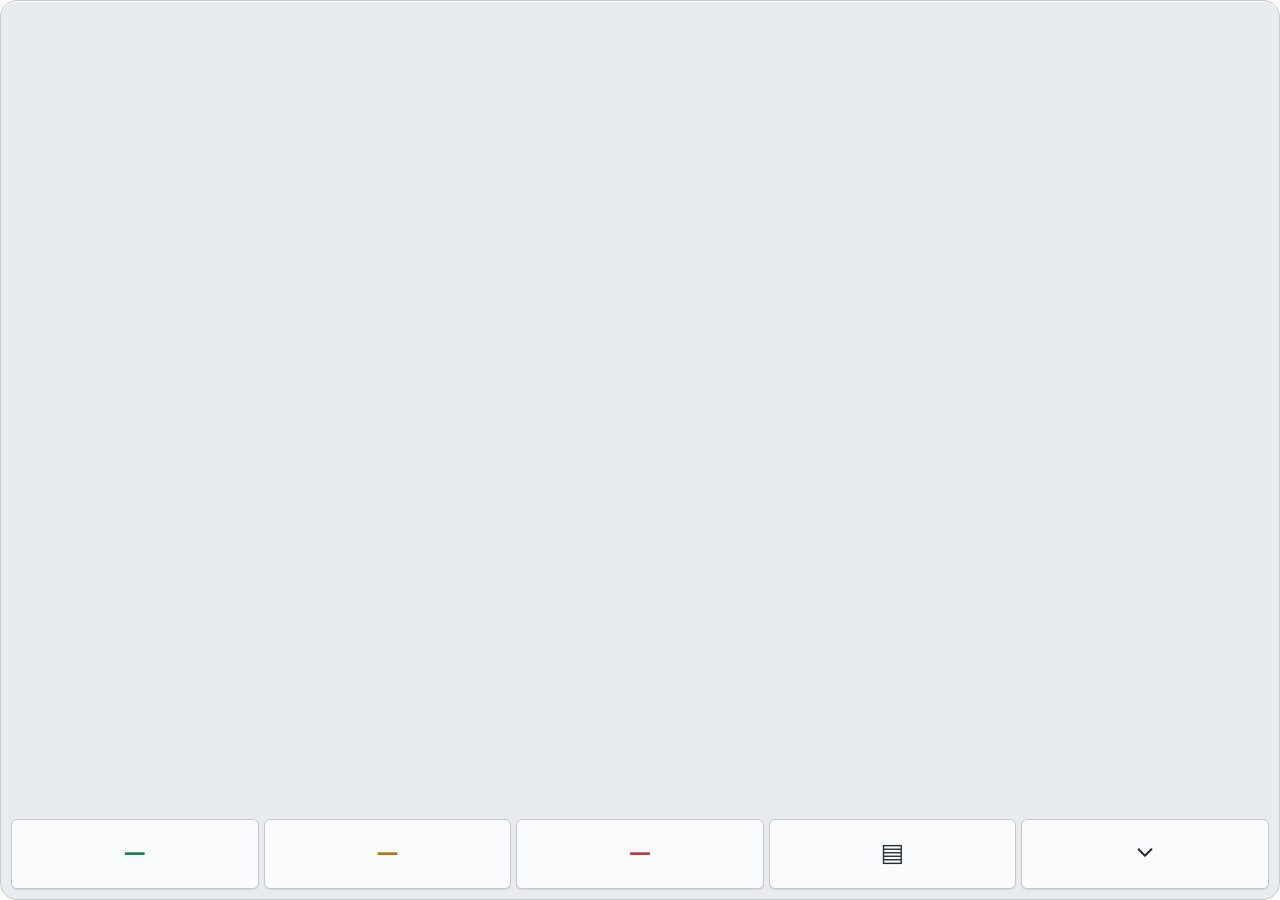
<file: apps/desktop/ui/index.html>
<!doctype html>
<html lang="en" dir="ltr">
<head>
  <meta charset="utf-8">
  <link rel="icon" type="image/png" href="./icon.png">
  <meta name="viewport" content="width=device-width,initial-scale=1">
  <title>CFVigil</title>
  <link rel="stylesheet" href="./style.css">
  <script type="module" src="./app.mjs"></script>
</head>
<body>
  <main id="card" class="card" data-view="compact">
    <section id="drawer" class="drawer" hidden data-i18n-aria-label="card.drawerLabel">
      <div id="provider-warning" class="provider-warning" role="status" hidden></div>
      <div id="resource-list" class="rows" role="list" data-i18n-aria-label="card.listLabel"></div>
    </section>
    <div id="search-row" class="search-row" hidden>
      <input id="search" autocomplete="off" data-i18n-placeholder="card.searchPlaceholder" data-i18n-aria-label="card.searchLabel">
    </div>
    <div id="announcement" class="sr-only" role="status" aria-live="polite" aria-atomic="true"></div>
    <div class="actions" data-i18n-aria-label="card.actionsLabel">
      <div class="metric metric-healthy"><strong id="healthy">—</strong><span data-i18n="card.healthy"></span></div>
      <div class="metric metric-deploying"><strong id="deploying">—</strong><span data-i18n="card.deploying"></span></div>
      <div class="metric metric-issues"><strong id="issues">—</strong><span data-i18n="card.issues"></span></div>
      <button id="toggle-list" class="action" type="button" aria-pressed="false" aria-expanded="false" aria-controls="drawer" data-i18n-title="card.toggleTitle"><span class="glyph glyph-sync" aria-hidden="true"><span class="glyph-resources">▤</span><svg class="glyph-spinner" viewBox="0 0 24 24" focusable="false"><path d="M21 12a9 9 0 1 1-6.219-8.56"/></svg></span><span data-i18n="card.resources"></span></button>
      <button id="hide" class="action" type="button" data-i18n-title="card.hideTitle"><span class="glyph glyph-chevron" aria-hidden="true"><svg viewBox="0 0 24 24" focusable="false"><path d="m5 9 7 7 7-7"/></svg></span><span data-i18n="card.hide"></span></button>
    </div>
  </main>
</body>
</html>
</file>
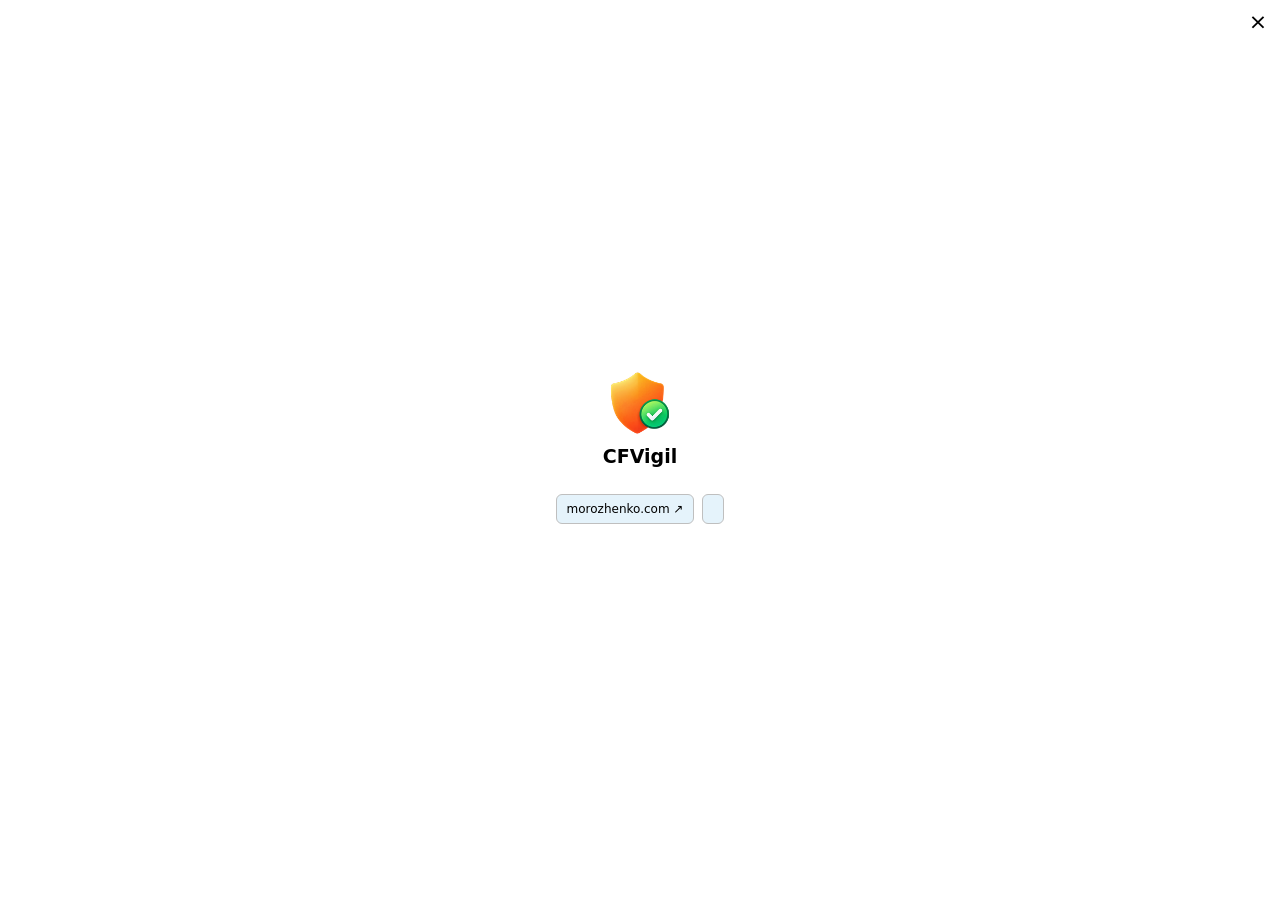
<file: apps/desktop/ui/about.html>
<!doctype html>
<html lang="en" dir="ltr">
<head>
  <meta charset="utf-8">
  <meta name="viewport" content="width=device-width,initial-scale=1">
  <link rel="icon" type="image/png" href="./icon.png">
  <title data-i18n="about.title"></title>
  <link rel="stylesheet" href="./about.css">
  <script type="module" src="./about.mjs"></script>
</head>
<body>
  <div id="about-drag-area" class="about-drag-area" aria-hidden="true"></div>
  <button id="about-close" class="about-close" type="button" data-i18n-title="about.close" data-i18n-aria-label="about.close" aria-label="Close">×</button>
  <main class="about">
    <img src="./icon.png" width="72" height="72" alt="" aria-hidden="true" draggable="false">
    <h1 data-i18n="about.name">CFVigil</h1>
    <p id="about-version" aria-live="polite"></p>
    <p data-i18n="about.copyright"></p>
    <div class="about-links">
      <button id="about-website" type="button">morozhenko.com ↗</button>
      <button id="about-source" type="button" data-i18n="about.source"></button>
    </div>
    <p data-i18n="about.license"></p>
  </main>
</body>
</html>
</file>
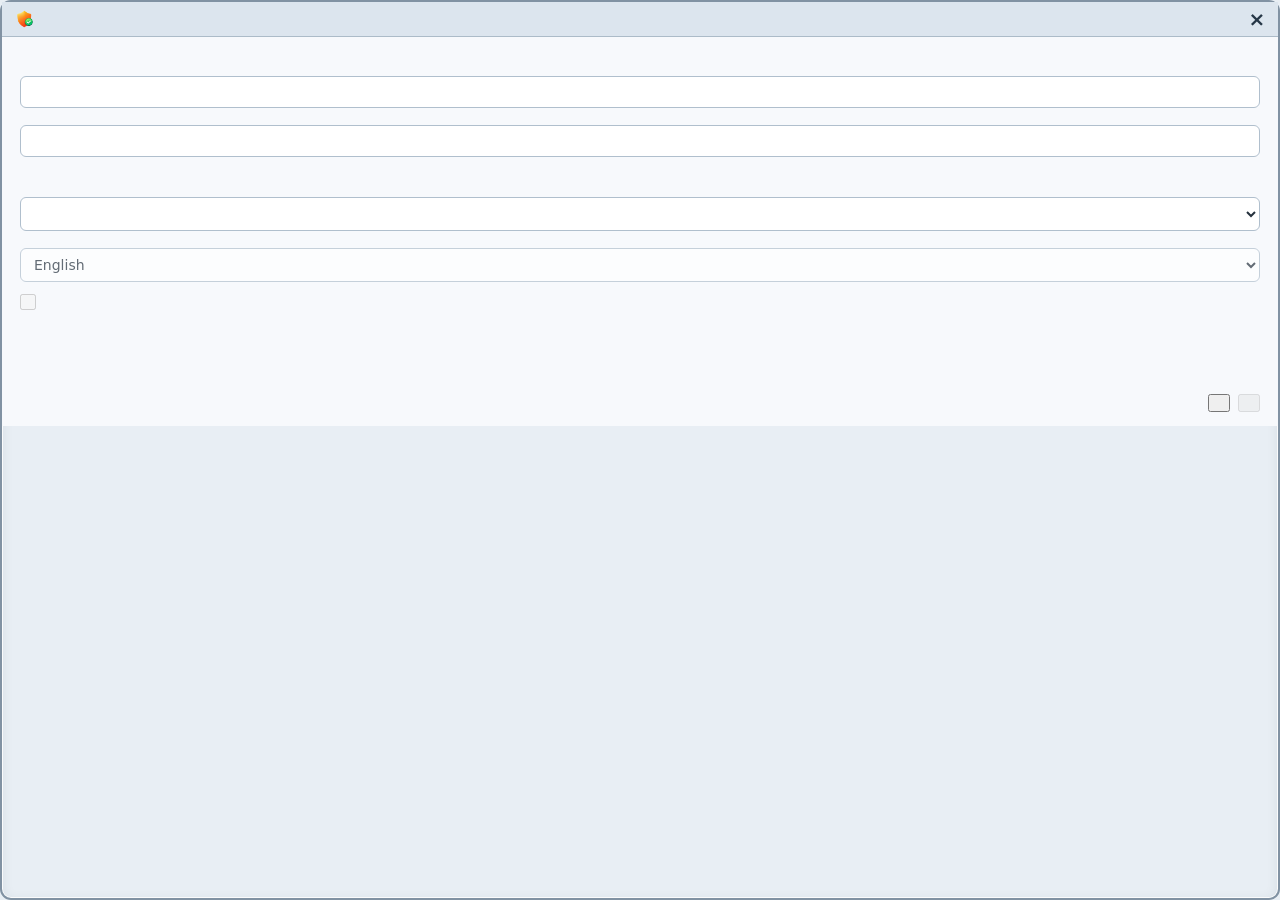
<file: apps/desktop/ui/settings.html>
<!doctype html>
<html lang="en" dir="ltr">
<head>
  <meta charset="utf-8">
  <link rel="icon" type="image/png" href="./icon.png">
  <title data-i18n="settings.title"></title>
  <link rel="stylesheet" href="./window.css">
  <script type="module" src="./settings.mjs"></script>
</head>
<body class="settings-page">
  <header class="window-header" id="settings-drag-area">
    <span class="window-brand"><img src="./icon.png" alt="" aria-hidden="true" draggable="false" class="window-brand-icon"><span data-i18n="settings.title"></span></span>
    <button type="button" id="close-settings" class="window-close" data-i18n-title="settings.cancel"
      data-i18n-aria-label="settings.cancel" aria-label="Close Settings">×</button>
  </header>
  <main class="settings-content">
  <h2 data-i18n="settings.connection"></h2>
  <form id="form">
    <label><span data-i18n="settings.account"></span><input id="account" data-i18n-placeholder="settings.accountPlaceholder" autocomplete="off"></label>
    <label><span data-i18n="settings.token"></span><input id="token" type="password" autocomplete="new-password" data-i18n-placeholder="settings.tokenPlaceholder" aria-describedby="token-status"><span id="token-status" class="hint" role="status" aria-live="polite"></span></label>
    <label><span data-i18n="settings.interval"></span><select id="interval">
      <option value="60" data-i18n="settings.oneMinute"></option>
      <option value="180" data-i18n="settings.threeMinutes"></option>
      <option value="300" data-i18n="settings.fiveMinutes"></option>
      <option value="600" data-i18n="settings.tenMinutes"></option>
    </select></label>
    <label><span data-i18n="settings.language"></span><select id="language" disabled></select></label>
    <label class="toggle"><input id="autostart" type="checkbox" disabled><span data-i18n="settings.autostart"></span></label>
    <p id="autostart-hint" class="hint" data-i18n="settings.checkingAutostart"></p>
    <p class="hint" data-i18n="settings.tokenHelp"></p>
    <div id="message" role="status" aria-live="polite"><span id="save-spinner" class="save-spinner" hidden aria-hidden="true"></span><span id="message-text"></span></div>
    <div class="footer"><button type="button" id="cancel" data-i18n="settings.cancel"></button><button type="submit" data-i18n="settings.apply"></button></div>
  </form>
  </main>
</body>
</html>
</file>
<file: apps/desktop/ui/style.css>
:root{font-family:system-ui,"Segoe UI",sans-serif;font-size:14px;color-scheme:light}
*{box-sizing:border-box}
html,body{margin:0;width:100%;height:100%;overflow:hidden;background:transparent;color:#252d36}
button,input{font:inherit}
button{cursor:pointer}
[hidden]{display:none!important}
.card{width:100%;height:100%;display:flex;flex-direction:column;justify-content:flex-end;gap:7px;padding:10px;background:#e9ecef;border:1px solid #c7cbd0;border-radius:17px;box-shadow:inset 0 1px 0 #fffc;position:relative;overflow:hidden}
.drawer{display:flex;flex:1;min-height:0;border-bottom:1px solid #cdd2d8}
.rows{width:100%;flex:1;overflow-y:auto;overflow-x:hidden;min-height:0}
.resource-row{display:flex;gap:8px;align-items:center;min-height:36px;padding:3px 5px;border-bottom:1px solid #d6dade;font-size:13px}
.resource-row.focused{background:#d4eafb}
.resource-name{flex:1;white-space:nowrap;overflow:hidden;text-overflow:ellipsis}
.resource-time{color:#77808a;font-size:12px;font-variant-numeric:tabular-nums;min-width:28px;text-align:right}
.lamp{flex:none;border-radius:50%;width:12px;height:12px;background:#9da5af;border:1px solid #0002}
.lamp.healthy{background:#27a35c}.lamp.deploying{background:#e2aa32}.lamp.failed{background:#d84947}
.more{flex:none;border:0;border-radius:5px;background:transparent;font-size:22px;width:28px;height:28px;line-height:20px}
.more:hover{background:#dce6ec}
.resource-menu{position:absolute;z-index:10;background:#fff;border:1px solid #c6cbd1;border-radius:6px;padding:4px;box-shadow:0 5px 10px #0002;max-width:calc(100% - 8px)}
.resource-menu button{background:transparent;border:0;padding:7px 10px;text-align:left;min-width:150px}
.search-row{padding:2px 3px 6px}
.search-row input{width:100%;border-radius:6px;background:#fff;border:1px solid #cbd1d7;padding:7px 9px;outline-offset:2px;font-size:13px}
.actions{display:grid;grid-template-columns:repeat(5,minmax(0,1fr));gap:5px;flex:none}
.metric,.action{border:1px solid #c5c9ce;border-radius:6px;background:#fafbfc;box-shadow:0 1px 1px #00000019;height:70px;display:flex;flex-direction:column;align-items:center;justify-content:center;gap:4px}
.metric strong{font-size:22px;font-weight:650;font-variant-numeric:tabular-nums}
.metric span,.action{font-size:11px}
.metric-healthy strong{color:#16824a}.metric-deploying strong{color:#b47b0c}.metric-issues strong{color:#ba3d39}
.action{padding:4px 0;color:inherit}
.action:hover{background:#eaf5fc;border-color:#81bfe5}
.action[aria-pressed="true"]{background:#d1e9f7;border-color:#78bde9}
.glyph{font-size:25px;line-height:26px}
.glyph-chevron{display:grid;place-items:center;width:26px;height:26px;flex:none;line-height:1}
.glyph-chevron svg{display:block;width:22px;height:22px;fill:none;stroke:currentColor;stroke-width:2.2;stroke-linecap:round;stroke-linejoin:round}
.action.blink{animation:alert-pulse 1s ease-in-out infinite}
@keyframes alert-pulse{0%,100%{background:#fafbfc}50%{background:#f4bdb3;border-color:#d84947}}
.sr-only{position:absolute!important;width:1px;height:1px;padding:0;margin:-1px;overflow:hidden;clip-path:inset(50%);white-space:nowrap;border:0}
.empty{padding:12px;text-align:center;color:#697581;font-size:12px}
@media(prefers-reduced-motion:reduce){.action.blink{animation:none;background:#ffe1d9}}

/* The flyout is hosted by the card, not its overflow-clipped resource rows. */
.resource-row:focus-within{background:#d4eafb}
.more[aria-expanded="true"]{background:#dce6ec}
.resource-menu button:focus-visible,.more:focus-visible,.action:focus-visible,
.search-row input:focus-visible{outline:2px solid #126eac;outline-offset:2px}
.resource-menu button:hover,.resource-menu button:focus-visible{background:#eaf5fc}

/* Provider identifiers remain directionally isolated in future RTL layouts. */
.resource-name{unicode-bidi:isolate;direction:auto}
.resource-time{direction:ltr;unicode-bidi:isolate}
html[dir="rtl"] .resource-row{direction:rtl}
html[dir="rtl"] .actions{direction:rtl}

/* Background-only titleless dragging, including expanded drawer. */
.card{cursor:grab}
.card:active{cursor:grabbing}
.card button,.card input,.card select{cursor:pointer}
.card[data-view="compact"]{justify-content:flex-end;align-content:flex-end}

/* Compact height is exactly 70px actions + 2×10px padding + 2px border. */
.card[data-view="compact"]{gap:0}

/* Text selection competes with native card/window dragging in WebKitGTK.
   Keep the document inert, but allow editing and selection in real inputs. */
html, body, body * { -webkit-user-select:none; user-select:none; }
input:not([type="checkbox"]), textarea, [contenteditable="true"] {
  -webkit-user-select:text;
  user-select:text;
}

/* Provider diagnostics are displayed only within the expanded list.
   Do not cover the five compact controls or pretend partial data is healthy. */
.drawer{flex-direction:column}
.provider-warning{flex:none;max-height:74px;overflow-y:auto;padding:6px 9px;
  font-size:11px;line-height:1.4;background:#fff1d6;color:#533b15;
  border-bottom:1px solid #e5c68e;overflow-wrap:anywhere}


/* Real clickable scroll track, separated from the row action ellipsis.
   The native drag handler excludes #drawer, so thumb/track and row text
   own their pointer input on both WebKitGTK and Windows WebView2. */
.rows{
  scrollbar-gutter:stable;
  padding-inline-end:7px;
  overscroll-behavior:contain;
  scrollbar-width:auto;
  scrollbar-color:#98a9b8 #dfe5eb;
  cursor:default;
}
.rows::-webkit-scrollbar{width:13px;height:13px}
.rows::-webkit-scrollbar-track{
  background:#dfe5eb;border-radius:8px
}
.rows::-webkit-scrollbar-thumb{
  background:#98a9b8;border:3px solid #dfe5eb;border-radius:8px;
  min-height:28px;
}
.rows::-webkit-scrollbar-thumb:hover{background:#607d94}
.rows::-webkit-scrollbar-thumb:active{background:#426e90}
.rows .more{position:relative;z-index:1}
#drawer,#search-row{cursor:default}

/* Visible in-progress glyph for first provider synchronization. */
.glyph-sync{display:grid;place-items:center;width:26px;height:26px;flex:none;line-height:1}
.glyph-sync .glyph-resources{grid-area:1/1}
.glyph-spinner{display:none;grid-area:1/1;width:24px;height:24px;fill:none;
  stroke:currentColor;stroke-width:2.2;stroke-linecap:round;
  transform-box:view-box;transform-origin:50% 50%}
.action.syncing .glyph-resources{visibility:hidden}
.action.syncing .glyph-spinner{display:block;animation:cfvigil-poll 1.2s linear infinite}
@keyframes cfvigil-poll{to{transform:rotate(360deg)}}
@media(prefers-reduced-motion:reduce){.action.syncing .glyph-spinner{animation:none}}
</file>
<file: apps/desktop/ui/about.css>
:root {font:14px system-ui,"Segoe UI",sans-serif;color-scheme:light dark}
* {box-sizing:border-box}
html,body{margin:0;width:100%;height:100%;overflow:hidden}
body{background:Canvas;color:CanvasText}
.about{height:100%;display:flex;flex-direction:column;justify-content:center;
  align-items:center;gap:8px;text-align:center;padding:13px 19px}
.about>img{width:68px;height:68px;object-fit:contain;flex:none}
h1{margin:0;font-size:19px;font-weight:650}
p{margin:0;font-size:12px;color:GrayText;max-width:100%;overflow-wrap:anywhere}
.about-links{display:flex;justify-content:center;gap:8px;flex-wrap:wrap;margin-top:3px}
button{border:1px solid color-mix(in srgb,CanvasText 25%,Canvas);border-radius:6px;
  background:color-mix(in srgb,#65b6ea 17%,Canvas);color:CanvasText;
  font:inherit;font-size:12px;padding:7px 10px;cursor:pointer}
button:hover{border-color:#579dd2}
button:focus-visible{outline:2px solid #2983bb;outline-offset:2px}
html[dir="rtl"] .about{direction:rtl}

/* Native decorations removed to prevent an unwanted minimize button. */
.about-close{
  position:absolute;inset-block-start:8px;inset-inline-end:8px;
  z-index:2;display:grid;place-items:center;width:28px;height:28px;
  padding:0;background:transparent;border:0;border-radius:5px;
  color:CanvasText;font-size:22px;line-height:1;cursor:pointer;
}
.about-close:hover{background:color-mix(in srgb,CanvasText 14%,Canvas)}
.about-close:focus-visible{outline:2px solid #2983bb;outline-offset:2px}

/* Native drag strip that does not overlap the Close button. */
.about-drag-area{position:absolute;inset-block-start:0;inset-inline-start:0;
  inset-inline-end:40px;height:34px;z-index:1;cursor:grab;touch-action:none}
.about-drag-area:active{cursor:grabbing}
</file>
<file: apps/desktop/ui/window.css>
:root{font-family:system-ui,"Segoe UI",sans-serif;color-scheme:light dark}body{margin:22px;color:CanvasText;font-size:14px}h2{font-size:18px;margin:0 0 20px}form{display:grid;gap:12px}.toggle{display:flex;align-items:center;gap:9px}.toggle input{margin:0;min-width:16px;height:16px;padding:0}label{display:grid;gap:5px}input,select,button{font:inherit;padding:7px 9px}.hint{font-size:12px;color:GrayText;margin:3px 0}#message{min-height:17px;font-size:12px}.footer{display:flex;gap:8px;justify-content:flex-end;margin-top:5px}a{color:inherit}

/* Event history: independent from the fixed-size tray card. */
.history-controls{display:grid;grid-template-columns:minmax(0,2fr) minmax(130px,1fr);gap:12px;margin-bottom:12px}
.history-controls label{min-width:0;font-size:12px}
.history-controls input,.history-controls select{width:100%}
.history-row{display:flex;align-items:center;gap:14px;padding:10px 0;border-bottom:1px solid color-mix(in srgb,CanvasText 17%,transparent)}
.history-details{display:flex;flex:1;min-width:0;flex-wrap:wrap;align-items:baseline;gap:6px 12px;overflow-wrap:anywhere}
.history-details strong{font-size:14px}
.history-details time{font-size:12px;color:GrayText}
.history-details span{width:100%;font-size:13px}
.history-row button{flex:none}
@media(max-width:500px){.history-controls{grid-template-columns:minmax(0,1fr)}.history-row{align-items:flex-start}.history-row button{font-size:12px}}

/* Do not allow event names or LTR timestamps to reorder neighboring text in RTL. */
.history-details strong{unicode-bidi:isolate;direction:auto}
.history-details time{direction:ltr;unicode-bidi:isolate}
html[dir="rtl"] .history-row,html[dir="rtl"] .history-controls{direction:rtl}

/* Allow the extra language selector without clipping controls. */
body{min-width:0}
#language{width:100%;min-width:0}

/* Localized Settings is content-sized; never inherit a large viewport minimum. */
html{height:auto;min-height:0}
body{height:auto;min-height:0;overflow-y:auto}

/* The Settings window is intentionally undecorated: KDE's own shade,
   minimize and maximize controls do not match a compact utility dialog. */
.settings-page{margin:0;min-width:0;overflow:auto;height:100%;font-size:14px}
.settings-page .window-header{height:34px;display:flex;align-items:center;justify-content:space-between;
  padding:0 7px 0 14px;background:color-mix(in srgb,CanvasText 8%,Canvas);
  border-bottom:1px solid color-mix(in srgb,CanvasText 15%,Canvas);user-select:none;cursor:grab}
.settings-page .window-header:active{cursor:grabbing}
.settings-page .window-close{width:28px;height:26px;border:0;border-radius:5px;background:transparent;
  color:CanvasText;cursor:pointer;font-size:20px;line-height:24px;padding:0}
.settings-page .window-close:hover{background:color-mix(in srgb,CanvasText 13%,Canvas)}
.settings-page .settings-content{padding:16px 18px 14px;min-width:0}
.settings-page h2{font-size:18px;margin:0 0 18px}
.settings-page label{min-width:0}
.settings-page input,.settings-page select{max-width:100%;box-sizing:border-box}
.settings-page form{gap:12px}
.settings-page .footer{margin-top:5px}

/* Distinct KDE utility surface: the frameless Settings window must remain
   clearly bounded against light browser/desktop backgrounds. */

html:has(body.settings-page){height:100%}
body.settings-page{
  box-sizing:border-box;
  height:100%;
  color-scheme:light;
  color:#25313d;
  background:#e8eef4;
  border:2px solid #8192a3;
  border-radius:11px;
  box-shadow:inset 0 0 0 1px rgba(255,255,255,.85),
    inset 0 3px 12px rgba(40,61,82,.10);
  overflow-x:hidden;
  overflow-y:auto;
}
.settings-page .window-header{
  background:#dce5ee;
  color:#263747;
  border-bottom:1px solid #acbbc8;
  font-weight:600;
}
.settings-page .settings-content{
  background:#f7f9fc;
}
.settings-page input:not([type="checkbox"]),.settings-page select{
  background:#fff;
  color:#25313d;
  border:1px solid #b0bfcd;
  border-radius:6px;
}
.settings-page .window-close{color:#263747}
.settings-page .window-close:hover{background:#c8d5e0}

/* Text selection competes with native card/window dragging in WebKitGTK.
   Keep the document inert, but allow editing and selection in real inputs. */
html, body, body * { -webkit-user-select:none; user-select:none; }
input:not([type="checkbox"]), textarea, [contenteditable="true"] {
  -webkit-user-select:text;
  user-select:text;
}

/* Single owner-supplied icon in frameless Settings titlebar. */
.settings-page .window-brand{display:flex;align-items:center;gap:8px;min-width:0}
.settings-page .window-brand-icon{width:18px;height:18px;object-fit:contain;flex:none;pointer-events:none}

/* Long-lived Windows keyring writes never leave Settings looking frozen. */
#message{display:flex;align-items:center;gap:7px;min-height:19px}
.save-spinner{display:inline-block;width:14px;height:14px;border:2px solid #c0cad4;
  border-top-color:#2a80bf;border-radius:50%;animation:cfvigil-spin .8s linear infinite;flex:none}
.save-spinner[hidden]{display:none!important}
@keyframes cfvigil-spin{to{transform:rotate(360deg)}}
@media(prefers-reduced-motion:reduce){.save-spinner{animation-duration:2s}}
button:disabled{cursor:not-allowed;opacity:.65}
form[aria-busy="true"] button:disabled{cursor:progress}
#token-status{display:block;min-height:1em}
</file>
